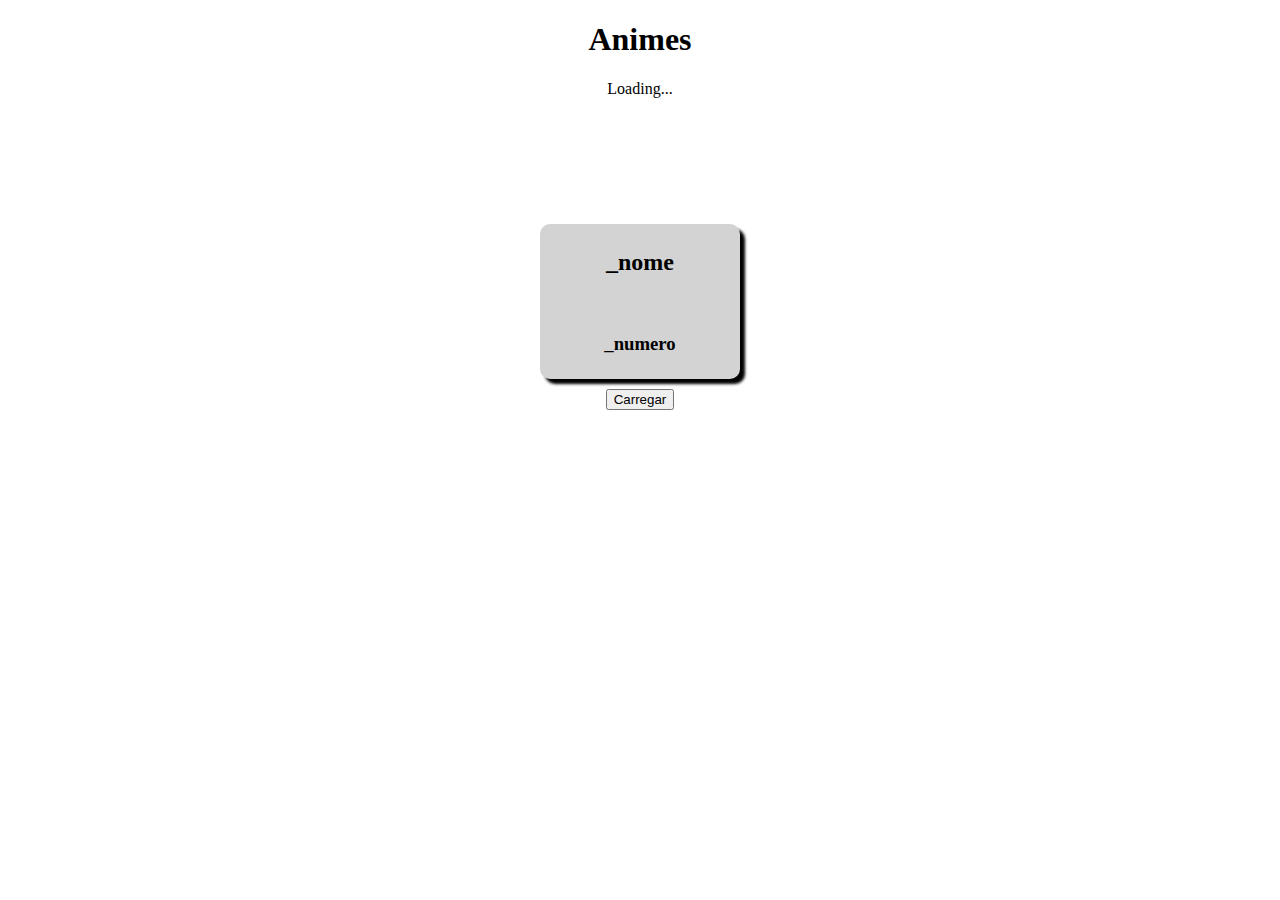
<file: api-treino-1/index.html>
<!DOCTYPE html>
<html lang="en">
<head>
    <meta charset="UTF-8">
    <meta http-equiv="X-UA-Compatible" content="IE=edge">
    <meta name="viewport" content="width=device-width, initial-scale=1.0">
    <title>Testando API</title>
    <link rel="stylesheet" href="./css/style.css">
    
</head>
<body>

    <h1>Animes</h1>
    <p id="loading">Loading...</p>
    <div id="container">
        <h2 id="nome">_nome</h2>
        <img id="pic">
        <h3 id="numero">_numero</h3>
    </div>

    <button id="btn1">Carregar</button>
    <script src="./js/scripts.js" defer></script>
</body>
</html>
</file>
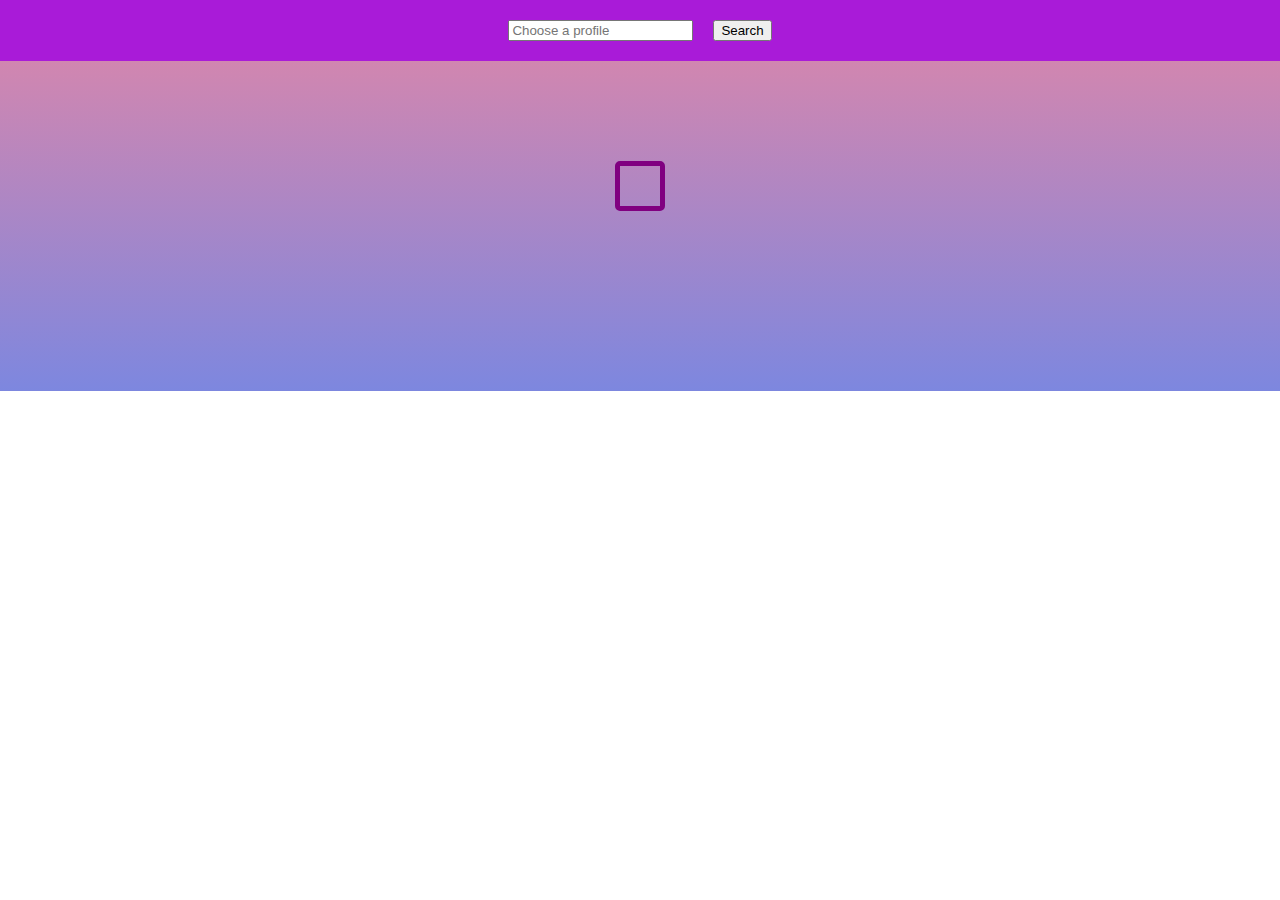
<file: api-treino-3/index.html>
<!DOCTYPE html>
<html lang="en">
  <head>
    <meta charset="UTF-8" />
    <meta http-equiv="X-UA-Compatible" content="IE=edge" />
    <meta name="viewport" content="width=device-width, initial-scale=1.0" />
    <title>API practice</title>
    <link rel="stylesheet" href="./src/style/style.css" />
  </head>
  <body>
    <div class="search-menu">
        <input type="text" id="search-input" placeholder="Choose a profile" />
        <input type="button" value="Search" id="search-btn" />
        </div>


    <div class="far-container">

    <div class="test-container">
      <div class="character-container">
      </div>
      <div class="main-container">
    </div>
    </div>

      <div class="jobs-container"> 
      <ul class="jobs-list"></ul>
    </div>

    </div>
  </body>

  <script type="module" src="./index.js"></script>
</html>
</file>
<file: api-treino-1/css/style.css>
*{ 
    box-sizing: border-box;
}

html, body {
    text-align: center;
}

div#container{
    width: 200px;
    background-color: lightgrey;
    border-radius: 10px;
    box-shadow: 5px 5px 3px black;
    margin: 10% auto 10px;
    padding: 5px;
}
</file>
<file: api-treino-3/src/style/style.css>
body {
    box-sizing: border-box;
    margin: 0;
}

.far-container {
    background-image: linear-gradient(to bottom, rgb(209, 134, 176), rgb(125, 135, 223));
    display: flex;
    flex-direction: column;
    align-items: center;
    justify-content: center;
}

.test-container {
    display: flex;
}

.main-container {
    padding: 20px;
    align-items: center;
    border-radius: 10%;
    border: 5px solid purple;
    display: flex;
    flex-direction: column;
    justify-content: space-evenly;
    margin: 100px;
}

.image-info {
    margin-top: 20px;
    width: 400px;
    height: 500px;
    border: 5px solid purple;
    border-radius: 10%;
}

.jobs-list {
    flex-flow: wrap;
    padding: 20px;
    margin: 20px;
    display: flex;
    justify-content: space-evenly;
    align-items: center;
    list-style: none;
}

.jobs-list li {
    min-width: 200px;
    border: 2px solid purple;
    border-radius: 10px;
    padding: 10px;
    margin: 10px;
}

.jobs-list li:hover {
    background-color: rgb(225, 128, 225);
}

.jobs-container {
    display: flex;
    flex-direction: column;
    align-items: center;
}

.search-menu {
    background-color: rgb(169, 27, 216);
    display: flex;
    justify-content: center;
    align-items: center;
    padding: 20px;
}

#search-btn {
    margin-left: 20px;
}
</file>
